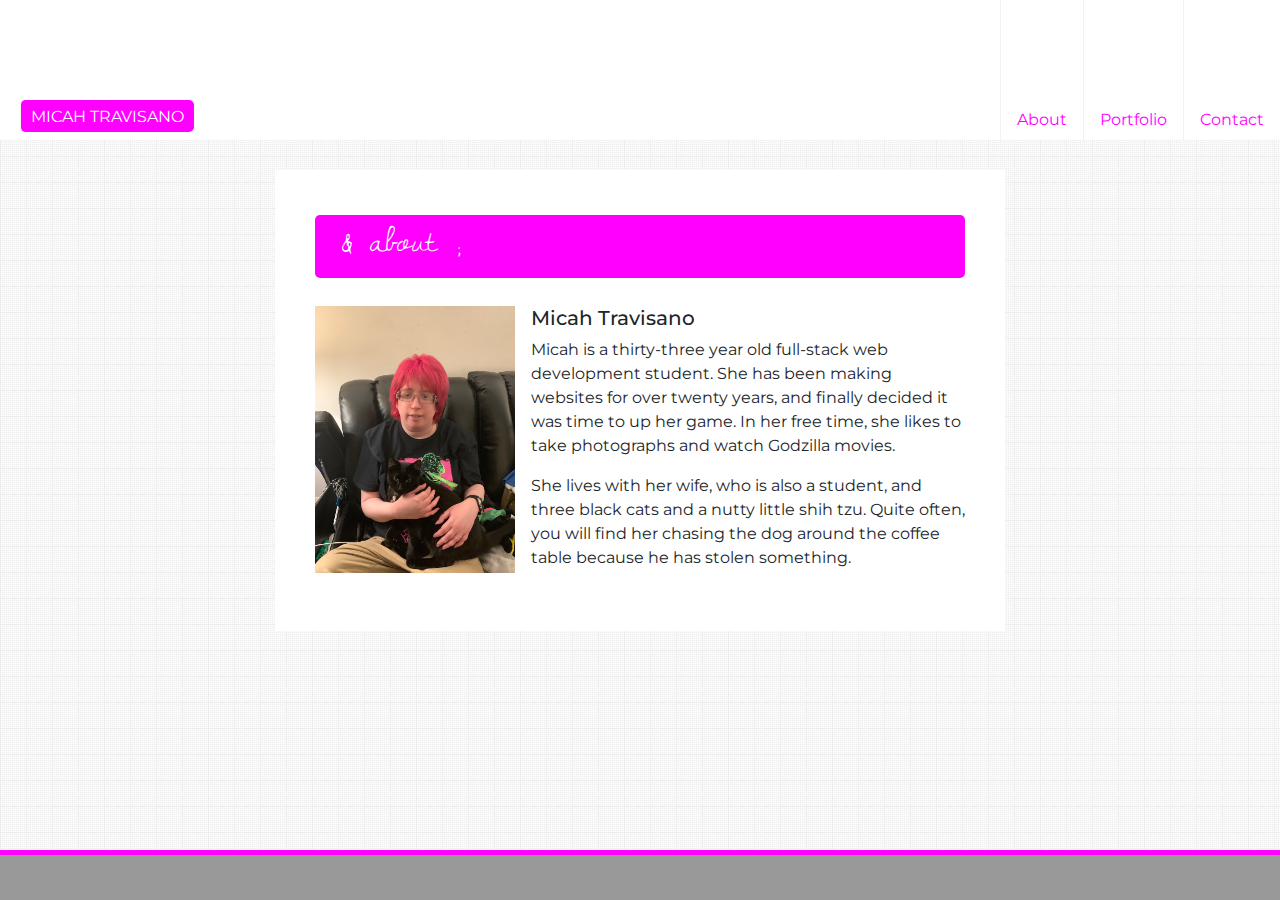
<file: index.html>
<!DOCTYPE html>
<html lang="en">
<head>
<meta charset="UTF-8">
<meta name="viewport" content="width=device-width, initial-scale=1.0">
<meta http-equiv="X-UA-Compatible" content="ie=edge">
<meta name="Description" content="Enter your description here"/>
<link rel="stylesheet" href="https://cdnjs.cloudflare.com/ajax/libs/twitter-bootstrap/4.5.2/css/bootstrap.min.css">
<link rel="stylesheet" href="https://cdnjs.cloudflare.com/ajax/libs/font-awesome/5.15.0/css/all.min.css">
<link rel="stylesheet" href="assets/css/style.css">
<link href="https://fonts.googleapis.com/css2?family=Dawning+of+a+New+Day&display=swap" rel="stylesheet">
<link href="https://fonts.googleapis.com/css2?family=Montserrat&display=swap" rel="stylesheet">
<title>MICAH TRAVISANO</title>
</head>
<body>
 <nav>  
    <ul class="nav justify-content-end">
        <li class="nav-item name">
            Micah Travisano
        </li>
        <li class="nav-item">
          <a class="nav-link active" href="index.html">About</a>
        </li>
        <li class="nav-item">
          <a class="nav-link" href="portfolio.html">Portfolio</a>
        </li>
        <li class="nav-item">
          <a class="nav-link" href="contact.html">Contact</a>
        </li>
      </ul>
</nav>

<main>
<div class="container">
<div class="row">
<div class="col-sm-8 offset-sm-2">
<div class="media content">
<div class="container">
<div class="row">
<div class="col-sm-12">
<h1>
& About ;
</h1>
</div>
</div>
<div class="row">
<div class="col-sm-12">
<img src="assets/imgs/UNADJUSTEDNONRAW_thumb_508.jpg" class="align-self-start mr-3 me" alt="Micah Travisano">
<h5 class="mt-0">Micah Travisano</h5>
<p>Micah is a thirty-three year old full-stack web development student. She has been making websites for over twenty years, and finally decided it was time to up her game. In her free time, she likes to take photographs and watch Godzilla movies.</p>
<p>She lives wit<link href="https://fonts.googleapis.com/css2?family=Montserrat&display=swap" rel="stylesheet">h her wife, who is also a student, and three black cats and a nutty little shih tzu. Quite often, you will find her chasing the dog around the coffee table because he has stolen something.</p>
</div>
</div>
</div>
</div>
</div>
</div>
</div>
</main>

<footer>
  <div class="container-fluid">
    <div class="row">
      <div class="col-lg-12 footer">
      </div>
    </div>
  </div>
</footer>

<script src="https://cdnjs.cloudflare.com/ajax/libs/jquery/3.5.1/jquery.slim.min.js"></script>
<script src="https://cdnjs.cloudflare.com/ajax/libs/popper.js/1.16.1/umd/popper.min.js"></script>
<script src="https://cdnjs.cloudflare.com/ajax/libs/twitter-bootstrap/4.5.2/js/bootstrap.min.js"></script>
</body>
</html>
</file>
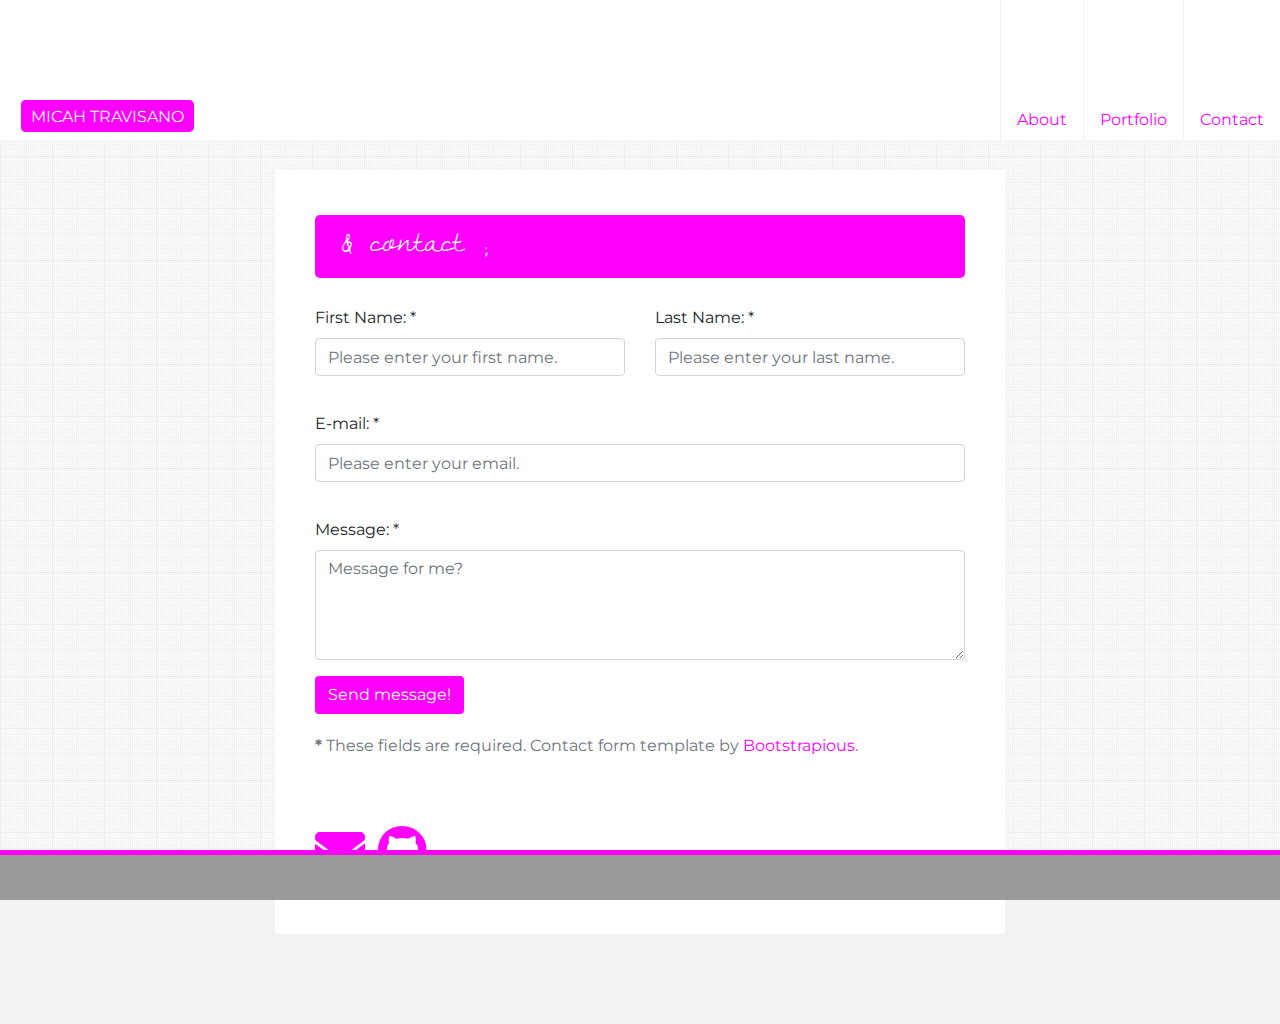
<file: contact.html>
<!DOCTYPE html>
<html lang="en">
<head>
<meta charset="UTF-8">
<meta name="viewport" content="width=device-width, initial-scale=1.0">
<meta http-equiv="X-UA-Compatible" content="ie=edge">
<meta name="Description" content="Enter your description here"/>
<link rel="stylesheet" href="https://cdnjs.cloudflare.com/ajax/libs/twitter-bootstrap/4.5.2/css/bootstrap.min.css">
<link rel="stylesheet" href="https://cdnjs.cloudflare.com/ajax/libs/font-awesome/5.15.0/css/all.min.css">
<link rel="stylesheet" href="assets/css/style.css">
<link href="https://fonts.googleapis.com/css2?family=Dawning+of+a+New+Day&display=swap" rel="stylesheet">
<link href="https://fonts.googleapis.com/css2?family=Montserrat&display=swap" rel="stylesheet">
<title>MICAH TRAVISANO | Contact</title>
</head>
<body>
 <nav>  
    <ul class="nav justify-content-end">
        <li class="nav-item name">
            Micah Travisano
        </li>
        <li class="nav-item">
          <a class="nav-link active" href="index.html">About</a>
        </li>
        <li class="nav-item">
          <a class="nav-link" href="portfolio.html">Portfolio</a>
        </li>
        <li class="nav-item">
          <a class="nav-link" href="contact.html">Contact</a>
        </li>
      </ul>
</nav>

<main>
<div class="container">
<div class="row">
<div class="col-sm-8 offset-sm-2">
<div class="media content">
<div class="container">
<div class="row">
<div class="col-sm-12">
<h1>
& Contact ;
</h1>
</div>
</div>
<div class="row">
<div class="col-sm-12">
    <form id="contact-form" method="post" action="contact.php">

        <div class="messages"></div>
    
        <div class="controls">
    
            <div class="row">
                <div class="col-md-6">
                    <div class="form-group">
                        <label for="form_name">First Name: *</label>
                        <input id="form_name" type="text" name="name" class="form-control" placeholder="Please enter your first name." required="required" data-error="Firstname is required.">
                        <div class="help-block with-errors"></div>
                    </div>
                </div>
                <div class="col-md-6">
                    <div class="form-group">
                        <label for="form_lastname">Last Name: *</label>
                        <input id="form_lastname" type="text" name="surname" class="form-control" placeholder="Please enter your last name." required="required" data-error="Lastname is required.">
                        <div class="help-block with-errors"></div>
                    </div>
                </div>
            </div>
            <div class="row">
                <div class="col-md-12">
                    <div class="form-group">
                        <label for="form_email">E-mail: *</label>
                        <input id="form_email" type="email" name="email" class="form-control" placeholder="Please enter your email." required="required" data-error="Valid email is required.">
                        <div class="help-block with-errors"></div>
                    </div>
                </div>
            </div>
            <div class="row">
                <div class="col-md-12">
                    <div class="form-group">
                        <label for="form_message">Message: *</label>
                        <textarea id="form_message" name="message" class="form-control" placeholder="Message for me?" rows="4" required="required" data-error="Please, leave us a message."></textarea>
                        <div class="help-block with-errors"></div>
                    </div>
                </div>
                <div class="col-md-12">
                    <input type="submit" class="btn btn-send" style="color: #fff; background-color: #ff00ff;" value="Send message!">
                </div>
            </div>
            <div class="row">
                <div class="col-md-12">
                    <p class="text-muted">
                        <strong>*</strong> These fields are required. Contact form template by
                        <a href="https://bootstrapious.com/p/how-to-build-a-working-bootstrap-contact-form" target="_blank">Bootstrapious</a>.</p>
                </div>
            </div>
        </div>
    
    </form>
</div>
</div>
<div class="row icons">
<div class="col-sm-12">
<a href="mailto:mktrav80@gmail.com"><i class="fas fa-envelope"></i></a> <a href="http://github.com/travizilla"><i class="fab fa-github"></i></a>
</div>
</div>
</div>
</div>
</div>
</div>
</div>
</main>

<footer>
<div class="container-fluid">
<div class="row">
<div class="col-lg-12 footer">
</div>
</div>
</div>
</footer>

<script src="https://cdnjs.cloudflare.com/ajax/libs/jquery/3.5.1/jquery.slim.min.js"></script>
<script src="https://cdnjs.cloudflare.com/ajax/libs/popper.js/1.16.1/umd/popper.min.js"></script>
<script src="https://cdnjs.cloudflare.com/ajax/libs/twitter-bootstrap/4.5.2/js/bootstrap.min.js"></script>
</body>
</html>
</file>
<file: assets/css/style.css>
body {
    font-family: 'Montserrat', sans-serif;
    background-color: #f2f2f2;
    background-image: url('https://travizilla.github.io/portfolio/assets/imgs/bg.png');
    background-attachment: fixed;
}

a, a:visited {
    color: #ff00ff;
}

a:hover, a:active {
    color: #000000;
}

nav {
    position: fixed;
    top: 0px;
    right: 0px;
    left: 0px;
    font-family: 'Montserrat', sans-serif;
    background-color: #fff;
    z-index: 99;
}

nav li {
    padding-top: 100px;
    border-left: 1px solid #f2f2f2;
}

.name {
    position: absolute;
    top: 100px;
    left: 20px;
    padding: 5px 10px 3px 10px;
    color: #fff;
    font-family: 'Montserrat', sans-serif;
    text-transform: uppercase;
    background-color: #ff00ff;
    border-radius: 5px;
}

main {
    margin-top: 150px;
    margin-bottom: 50px;
}

.content {
    padding: 25px;
    background-color: #fff;
}

.container {
    padding-top: 20px;
}

.row {
    padding-bottom: 20px;
}

.right {
    float: right;
}

h1 {
    padding: 0px 0px 15px 25px;
    color: #fff;
    font-family: 'Dawning of a New Day', cursive;
    text-transform: lowercase;
    background-color: #ff00ff;
    border-radius: 5px;
}

.me {
    width: 200px;
    float: left;
}

.icons {
    font-size: 50px;
}

.footer {
    position: fixed;
    bottom: 0px;
    height: 50px;
    background-color: #999;
    border-top: 5px solid #ff00ff;
    z-index: 99;
}
</file>
